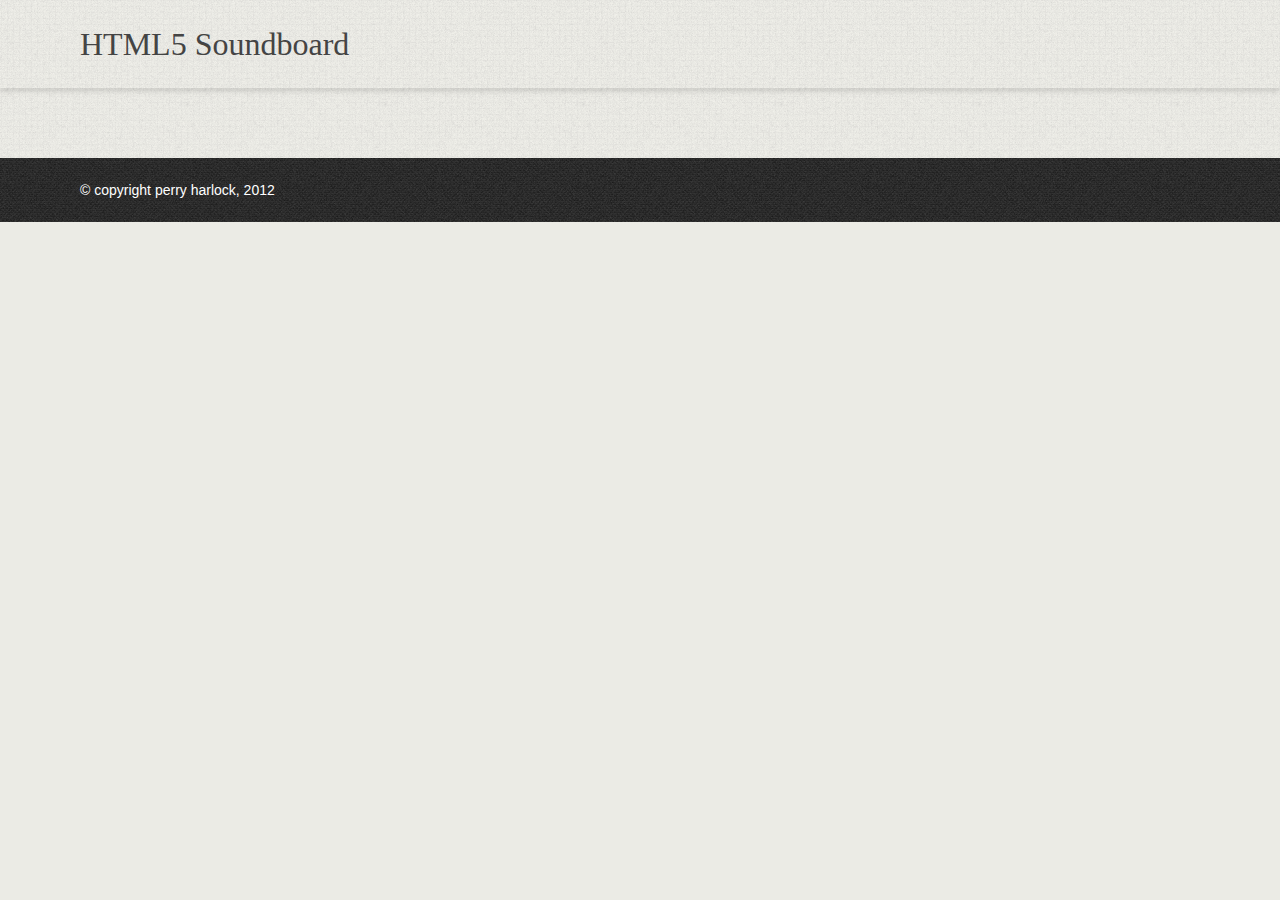
<file: index.html>
﻿<!DOCTYPE html>

<html lang="en-GB">

<head>

	<meta charset="utf-8" />
    <title>Soundboard</title>

    <!-- Meta information - for search engines and other clever web bits --> 
    <meta property="og:title" content="ph webs soundboard" />
	<meta property="og:type" content="website" />
	<meta property="og:url" content="http://www.phwebs.co.uk" />
	<meta property="og:image" content="http://www.phwebs.co.uk/img/kitten.png" />

    <meta name="description" content = "HTML5 soundboard" />
	<meta name="keywords" content="keywords"/>

 	<!-- For mobile devices. -->
	<meta name="viewport" content="width=device-width"/>

	<!-- This site had been built using LESS. This is the compiled and minified CSS
	To see the individual LESS files navigate to www.website.co.uk/less/
	This will show you the individual less files :-) -->
	<link rel="stylesheet" href="css/main.css" type="text/css" media="screen" />

	<!-- favicon and shortcut icons for mobile devices. -->
	<link rel="shortcut icon" href="favicon.ico" />
	<link rel="apple-touch-icon" href="touch-icon-iphone.png" />
	<link rel="apple-touch-icon" sizes="72x72" href="touch-icon-ipad.png" />
	<link rel="apple-touch-icon" sizes="114x114" href="touch-icon-iphone4.png" />

</head>

<!--[if IE 7]><body class="no-javascript ie7"><![endif]-->
<!--[if IE 8]><body class="no-javascript ie8"><![endif]-->
<!--[if IE 9]><body class="no-javascript ie9"><![endif]-->
<!--[if !IE]>-->
<body class="no-javascript">
<!--<![endif]-->
	<header>
		<div class="header">
			<div class="grid">
				<div class="col-12">
					<h1>HTML5 Soundboard</h1>
				</div>
			</div>
		</div>
	</header>

	<div class="grid">
		<div class="col-12 col-tablet-12">
			<section>
				<audio class="kitten" title="Kitten Clip">
					<source src="audio/kitten.mp3" />
					<source src="audio/kitten.ogg" />
				</audio>
				<audio class="puppy" title="Puppy Clip">
					<source src="audio/puppy.mp3" />
					<source src="audio/puppy.ogg" />
				</audio>
				<audio class="cow" title="Cow Clip">
					<source src="audio/cow.mp3" />
					<source src="audio/cow.ogg" />
				</audio>
				<audio class="chewbacca" title="Chewbacca Clip">
					<source src="audio/chewbacca.mp3" />
					<source src="audio/chewbacca.ogg" /> 
				</audio>
				<ul id="doc" class="list floated soundboard clearfix">
					<!-- Audio soundboard will go here -->
				</ul>
			</section>
		</div>
	</div>

	<footer>
		<div class="footer">
			<div class="grid">
				<div class="col-12">
					<small>&copy; copyright perry harlock, 2012</small>
				</div>
			</div>
		</div>
	</footer>

	<!-- Google Analytics -->
	

	<!-- Javascript loveliness. -->
	<script type="text/javascript" src="js/jquery-1.8.2.min.js"></script>
	<script type="text/javascript" src="js/script.js" ></script>

</body>
</html>
</file>
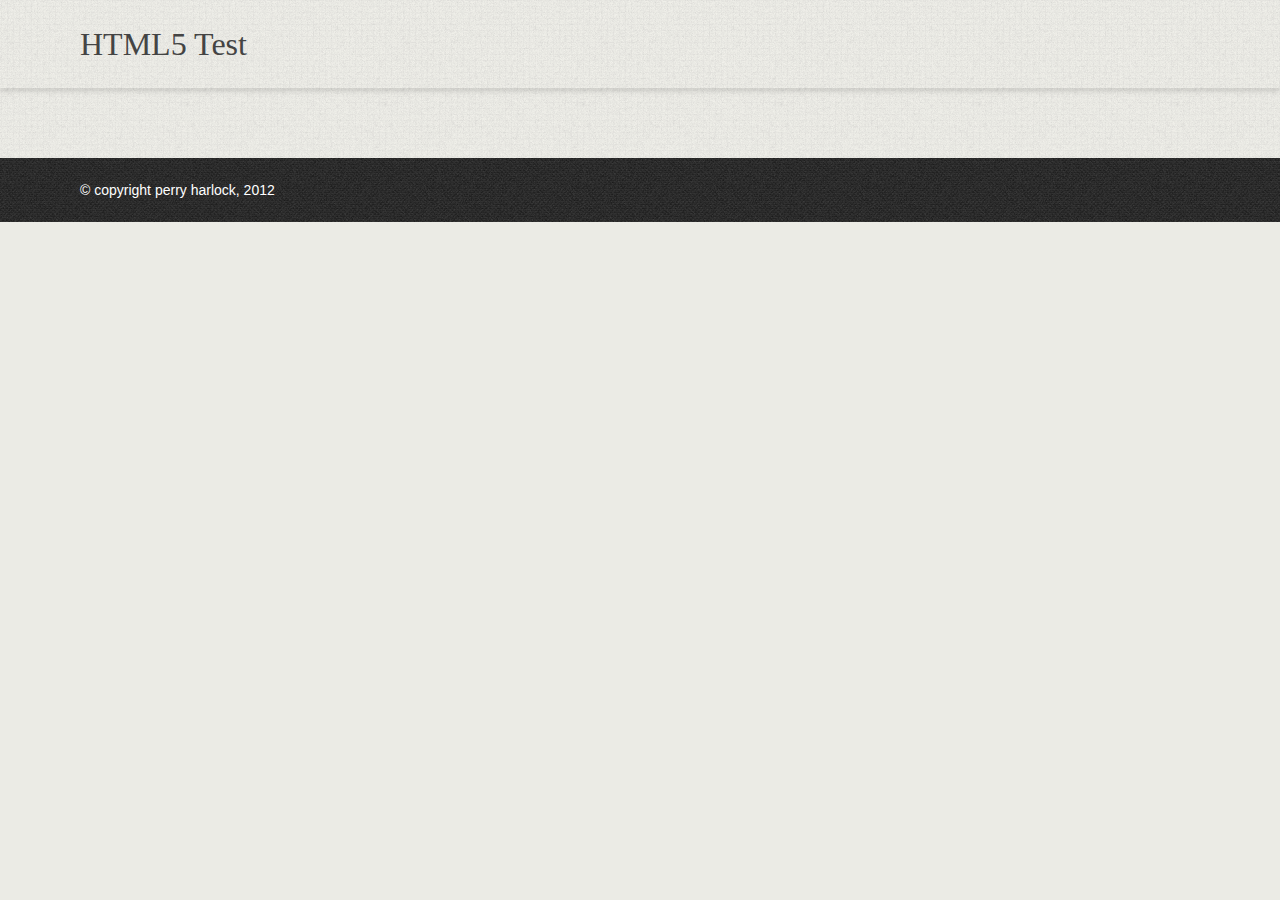
<file: soundboard.html>
﻿<!DOCTYPE html>

<html lang="en-GB">

<head>

	<meta charset="utf-8" />
    <title>Soundboard</title>

    <!-- Meta information - for search engines and other clever web bits --> 
    <meta property="og:title" content="ph webs soundboard" />
	<meta property="og:type" content="website" />
	<meta property="og:url" content="http://www.phwebs.co.uk" />
	<meta property="og:image" content="http://www.phwebs.co.uk/img/kitten.png" />

    <meta name="description" content = "Test HTML5 soundboard" />
	<meta name="keywords" content="keywords"/>

 	<!-- For mobile devices. -->
	<meta name="viewport" content="width=device-width"/>

	<!-- This site had been built using LESS. This is the compiled and minified CSS
	To see the individual LESS files navigate to www.website.co.uk/less/
	This will show you the individual less files :-) -->
	<link rel="stylesheet" href="css/main.css" type="text/css" media="screen" />

	<!-- favicon and shortcut icons for mobile devices. -->
	<link rel="shortcut icon" href="favicon.ico" />
	<link rel="apple-touch-icon" href="touch-icon-iphone.png" />
	<link rel="apple-touch-icon" sizes="72x72" href="touch-icon-ipad.png" />
	<link rel="apple-touch-icon" sizes="114x114" href="touch-icon-iphone4.png" />

</head>

<!--[if IE 7]><body class="no-javascript ie7"><![endif]-->
<!--[if IE 8]><body class="no-javascript ie8"><![endif]-->
<!--[if IE 9]><body class="no-javascript ie9"><![endif]-->
<!--[if !IE]>-->
<body class="no-javascript">
<!--<![endif]-->
	<header>
		<div class="header">
			<div class="grid">
				<div class="col-12">
					<h1>HTML5 Test</h1>
				</div>
			</div>
		</div>
	</header>

	<div class="grid">
		<div class="col-12 col-tablet-12">
			<section>
				<audio class="kitten" title="Kitten Clip">
					<source src="audio/kitten.mp3" />
					<source src="audio/kitten.ogg" />
				</audio>
				<audio class="puppy" title="Puppy Clip">
					<source src="audio/puppy.mp3" />
					<source src="audio/puppy.ogg" />
				</audio>
				<audio class="cow" title="Cow Clip">
					<source src="audio/cow.mp3" />
					<source src="audio/cow.ogg" />
				</audio>
				<audio class="chewbacca" title="Chewbacca Clip">
					<source src="audio/chewbacca.mp3" />
					<source src="audio/chewbacca.ogg" /> 
				</audio>
				<ul id="doc" class="list floated soundboard clearfix">
					<!-- Audio soundboard will go here -->
				</ul>
			</section>
		</div>
	</div>

	<footer>
		<div class="footer">
			<div class="grid">
				<div class="col-12">
					<small>&copy; copyright perry harlock, 2012</small>
				</div>
			</div>
		</div>
	</footer>

	<!-- Google Analytics -->
	

	<!-- Javascript loveliness. -->
	<script type="text/javascript" src="js/jquery-1.8.2.min.js"></script>
	<script type="text/javascript" src="js/script.js" ></script>

</body>
</html>
</file>
<file: css/main.css>
html,body,div,span,applet,object,iframe,h1,h2,h3,h4,h5,h6,p,blockquote,pre,a,abbr,acronym,address,big,cite,code,del,dfn,em,img,ins,kbd,q,s,samp,small,strike,strong,sub,sup,tt,var,b,u,i,center,dl,dt,dd,ol,ul,li,fieldset,form,label,legend,table,caption,tbody,tfoot,thead,tr,th,td,article,aside,canvas,details,embed,figure,figcaption,footer,header,hgroup,menu,nav,output,ruby,section,summary,time,mark,audio,video{border:0;font-size:100%;font:inherit;vertical-align:baseline;margin:0;padding:0}article,aside,details,figcaption,figure,footer,header,hgroup,menu,nav,section{display:block}body{line-height:1}ol,ul{list-style:none}blockquote,q{quotes:none}blockquote:before,blockquote:after,q:before,q:after{content:none}table{border-collapse:collapse;border-spacing:0}.clearfix{zoom:1}.clearfix:before,.clearfix:after{display:table;content:''}.clearfix:after{clear:both}html{font-size:62.5%;background-color:#ebebe5;color:#444}body{font-size:16px;font-size:1.6rem;line-height:1.5;font-family:Arial,"Helvetica Neue",Helvetica,sans-serif;background:#ebebe5 url(../img/style/bg-texture.png) fixed repeat center top}.grid{margin:0 auto}p{margin-bottom:26px;margin-bottom:2.6rem}ol p,ul p,dl p{margin-top:0;margin-bottom:0}h1,.h1,h2,.h2,h3,.h3,h4,.h4,h5,.h5,.h6,h6{margin-top:20px;margin-top:2rem;margin-bottom:20px;margin-bottom:2rem;font-family:Georgia,Times,"Times New Roman",serif;color:#444}h1,.h1{font-size:32px;font-size:3.2rem}h2,.h2{font-size:26px;font-size:2.6rem}h3,.h3{font-size:22px;font-size:2.2rem;margin-top:10px;margin-top:1rem;margin-bottom:10px;margin-bottom:1rem}h4,.h4{font-size:22px;font-size:2.2rem;margin-top:10px;margin-top:1rem;margin-bottom:10px;margin-bottom:1rem}h5,.h5{font-size:20px;font-size:2rem;margin-top:6px;margin-top:.6rem;margin-bottom:6px;margin-bottom:.6rem}h6,.h6{font-size:18px;font-size:1.8rem;margin-top:0!important;margin-bottom:0!important}a{color:#4e6d7d;text-decoration:none}a:hover,a:active{color:#3a525e;text-decoration:underline}a:visited{color:#27363e}strong{font-weight:700}small,sub,sup{font-size:14px;font-size:1.4rem}mark{background-color:#80fb5b}cite,em,q{font-style:italic}q:after{content:"”"}q:before{content:"“"}sub,sup{line-height:0;position:relative;vertical-align:baseline}sub{bottom:-.25em}sup{top:-.5em}abbr{border-bottom:dotted 1px}blockquote{padding-left:20px;border-left:solid 5px #9d9d9d}blockquote small:before{content:"-"}pre,code{font-family:Consolas,'Lucida Console',Monaco,monospace}code{background-color:#f6f6f6;border:solid 1px #ccc;padding:3px}pre code{display:block;padding:15px;background-color:#f6f6f6;border:solid 1px #ccc}table{width:100%;border-collapse:collapse;border-spacing:0}thead{border-top:1px solid #ccc}tr{border-left:1px solid #ccc}tr:nth-child(2n) td,tr:nth-child(2n) th{background-color:#f6f6f6}th,td{border-bottom:1px solid #ccc;border-right:1px solid #ccc;padding:5px 10px;background-color:#fff}th{background-color:#ddd;text-align:left;font-weight:700}ul,ol{margin-left:0;padding-left:26px;margin-top:20px;margin-top:2rem;margin-bottom:20px;margin-bottom:2rem}ul ul,ol ul,ul ol,ol ol,ul p,ol p{margin-top:0;margin-bottom:0}ul li{list-style-type:disc}ol li{list-style-type:decimal}.list{padding-left:0}.list li{list-style-type:none}.floated li{float:left}dt{font-weight:700}dd{padding-left:20px;margin-bottom:16px;margin-bottom:1.6rem;margin-left:0}.nav li{display:inline-block;*display:inline;*zoom:1;list-style:none;margin-left:10px}.box{border:solid 1px #9d9d9d;background-color:#fff;margin-bottom:26px}.box p:last-child{margin-bottom:0}.secondary-box{background-color:#d9d9d9;border:0;margin-bottom:26px}.secondary-box p:last-child{margin-bottom:0}.hidden{display:none}.crunch{margin-top:0!important;margin-bottom:0!important}.crunch-top{margin-top:0!important}.crunch-bottom{margin-bottom:0!important}.spaced{padding:15px!important}.figure{margin:20px}.pull-right{float:right!important}.pull-right.figure{margin-right:0;margin-top:0}.pull-left{float:left!important}.pull-left.figure{margin-left:0;margin-top:0}label{display:block;margin-top:20px;margin-top:2rem;font-size:19.2px;font-size:1.92rem}label span{color:#984428}label:first-child{margin-top:0}input[type='text'],input[type='email'],input[type='url'],input[type='tel'],input[type='search'],input[type='password'],textarea{height:20px;padding:8px;width:50%;background-color:#f6f6f6;-webkit-box-shadow:3px 3px 3px rgba(0,0,0,.075) inset;-moz-box-shadow:3px 3px 3px rgba(0,0,0,.075) inset;box-shadow:3px 3px 3px rgba(0,0,0,.075) inset;border:1px solid #ccc;color:#777;font-family:Arial,"Helvetica Neue",Helvetica,sans-serif;font-size:16px;font-size:1.6rem;-webkit-transition:all .5s ease-out;-moz-transition:all .5s ease-out;transition:all .5s ease-out}span.error{display:block;font-family:Arial,"Helvetica Neue",Helvetica,sans-serif;color:#984428;margin-top:0;font-size:15px;font-size:1.5rem;font-style:italic;-webkit-transition:all .5s ease-out;-moz-transition:all .5s ease-out;transition:all .5s ease-out}input.error{border:1px solid #e7b5a5;background-color:#fff}input[type='email'],input[type='url']{width:70%}textarea{width:90%;height:100px}.base-button{-webkit-border-top-right-radius:4px;-webkit-border-bottom-right-radius:4px;-webkit-border-bottom-left-radius:4px;-webkit-border-top-left-radius:4px;-moz-border-radius-topright:4px;-moz-border-radius-bottomright:4px;-moz-border-radius-bottomleft:4px;-moz-border-radius-topleft:4px;border-top-right-radius:4px;border-bottom-right-radius:4px;border-bottom-left-radius:4px;border-top-left-radius:4px;-moz-background-clip:padding;-webkit-background-clip:padding-box;background-clip:padding-box;padding:10px 20px;-webkit-box-shadow:3px 3px 3px rgba(0,0,0,.075) inset;-moz-box-shadow:3px 3px 3px rgba(0,0,0,.075) inset;box-shadow:3px 3px 3px rgba(0,0,0,.075) inset;cursor:pointer;font-family:Georgia,Times,"Times New Roman",serif;font-size:18px;font-size:1.8rem;border:solid 1px #bfbfbf}.base-button:hover{text-decoration:none}.button,button,input[type="submit"],input[type="button"]{-webkit-border-top-right-radius:4px;-webkit-border-bottom-right-radius:4px;-webkit-border-bottom-left-radius:4px;-webkit-border-top-left-radius:4px;-moz-border-radius-topright:4px;-moz-border-radius-bottomright:4px;-moz-border-radius-bottomleft:4px;-moz-border-radius-topleft:4px;border-top-right-radius:4px;border-bottom-right-radius:4px;border-bottom-left-radius:4px;border-top-left-radius:4px;-moz-background-clip:padding;-webkit-background-clip:padding-box;background-clip:padding-box;padding:10px 20px;-webkit-box-shadow:3px 3px 3px rgba(0,0,0,.075) inset;-moz-box-shadow:3px 3px 3px rgba(0,0,0,.075) inset;box-shadow:3px 3px 3px rgba(0,0,0,.075) inset;cursor:pointer;font-family:Georgia,Times,"Times New Roman",serif;font-size:18px;font-size:1.8rem;border:solid 1px #bfbfbf;background-color:#b6b6b6;color:#fff}.button:hover,button:hover,input[type="submit"]:hover,input[type="button"]:hover{text-decoration:none}.button:hover,button:hover,input[type="submit"]:hover,input[type="button"]:hover,.button:active,button:active,input[type="submit"]:active,input[type="button"]:active,.button:focus,button:focus,input[type="submit"]:focus,input[type="button"]:focus{background-color:#c3c3c3;color:#f2f2f2}.secondary-btn{-webkit-border-top-right-radius:4px;-webkit-border-bottom-right-radius:4px;-webkit-border-bottom-left-radius:4px;-webkit-border-top-left-radius:4px;-moz-border-radius-topright:4px;-moz-border-radius-bottomright:4px;-moz-border-radius-bottomleft:4px;-moz-border-radius-topleft:4px;border-top-right-radius:4px;border-bottom-right-radius:4px;border-bottom-left-radius:4px;border-top-left-radius:4px;-moz-background-clip:padding;-webkit-background-clip:padding-box;background-clip:padding-box;padding:10px 20px;-webkit-box-shadow:3px 3px 3px rgba(0,0,0,.075) inset;-moz-box-shadow:3px 3px 3px rgba(0,0,0,.075) inset;box-shadow:3px 3px 3px rgba(0,0,0,.075) inset;cursor:pointer;font-family:Georgia,Times,"Times New Roman",serif;font-size:18px;font-size:1.8rem;border:solid 1px #bfbfbf;background-color:#b4ab95;color:#fff}.secondary-btn:hover{text-decoration:none}.secondary-btn:hover{background-color:#bfb7a4;color:#f2f2f2}.highlight-btn{-webkit-border-top-right-radius:4px;-webkit-border-bottom-right-radius:4px;-webkit-border-bottom-left-radius:4px;-webkit-border-top-left-radius:4px;-moz-border-radius-topright:4px;-moz-border-radius-bottomright:4px;-moz-border-radius-bottomleft:4px;-moz-border-radius-topleft:4px;border-top-right-radius:4px;border-bottom-right-radius:4px;border-bottom-left-radius:4px;border-top-left-radius:4px;-moz-background-clip:padding;-webkit-background-clip:padding-box;background-clip:padding-box;padding:10px 20px;-webkit-box-shadow:3px 3px 3px rgba(0,0,0,.075) inset;-moz-box-shadow:3px 3px 3px rgba(0,0,0,.075) inset;box-shadow:3px 3px 3px rgba(0,0,0,.075) inset;cursor:pointer;font-family:Georgia,Times,"Times New Roman",serif;font-size:18px;font-size:1.8rem;border:solid 1px #bfbfbf;background-color:#f88a08;color:#fff}.highlight-btn:hover{text-decoration:none}.highlight-btn:hover{background-color:#f99621;color:#f2f2f2}.button-group .button{float:left;-webkit-border-top-right-radius:0;-webkit-border-bottom-right-radius:0;-webkit-border-bottom-left-radius:0;-webkit-border-top-left-radius:0;-moz-border-radius-topright:0;-moz-border-radius-bottomright:0;-moz-border-radius-bottomleft:0;-moz-border-radius-topleft:0;border-top-right-radius:0;border-bottom-right-radius:0;border-bottom-left-radius:0;border-top-left-radius:0;-moz-background-clip:padding;-webkit-background-clip:padding-box;background-clip:padding-box;border-right:0}.button-group .button.first{-webkit-border-top-right-radius:0;-webkit-border-bottom-right-radius:0;-webkit-border-bottom-left-radius:4px;-webkit-border-top-left-radius:4px;-moz-border-radius-topright:0;-moz-border-radius-bottomright:0;-moz-border-radius-bottomleft:4px;-moz-border-radius-topleft:4px;border-top-right-radius:0;border-bottom-right-radius:0;border-bottom-left-radius:4px;border-top-left-radius:4px;-moz-background-clip:padding;-webkit-background-clip:padding-box;background-clip:padding-box}.button-group .button.last{-webkit-border-top-right-radius:4px;-webkit-border-bottom-right-radius:4px;-webkit-border-bottom-left-radius:0;-webkit-border-top-left-radius:0;-moz-border-radius-topright:4px;-moz-border-radius-bottomright:4px;-moz-border-radius-bottomleft:0;-moz-border-radius-topleft:0;border-top-right-radius:4px;border-bottom-right-radius:4px;border-bottom-left-radius:0;border-top-left-radius:0;-moz-background-clip:padding;-webkit-background-clip:padding-box;background-clip:padding-box;border-right:solid 1px #bfbfbf}.grid{-webkit-box-sizing:border-box;-moz-box-sizing:border-box;box-sizing:border-box;max-width:1200px;*width:920px;padding-left:20px;padding-right:20px;zoom:1}.grid:before,.grid:after{display:table;content:''}.grid:after{clear:both}.grid .grid{padding-left:0;padding-right:0}.col-1,.col-2,.col-3,.col-4,.col-5,.col-6,.col-7,.col-8,.col-9,.col-10,.col-11,.col-12{-webkit-box-sizing:border-box;-moz-box-sizing:border-box;box-sizing:border-box;display:block;float:left;padding-left:20px;padding-right:20px}.col-clear{clear:left}.ie-clear{display:none;*display:block;*clear:both}.col-hide{display:none}.col-gutterless{padding-left:0;padding-right:0;*padding-left:20px;*padding-right:20px}.col-1{width:8.333333333333334%;*width:36px}.col-2{width:16.666666666666668%;*width:112px}.col-3{width:25%;*width:188px}.col-4{width:33.333333333333336%;*width:264px}.col-5{width:41.66666666666667%;*width:340px}.col-6{width:50%;*width:416px}.col-7{width:58.333333333333336%;*width:492px}.col-8{width:66.66666666666667%;*width:568px}.col-9{width:75%;*width:644px}.col-10{width:83.33333333333334%;*width:720px}.col-11{width:91.66666666666667%;*width:796px}.col-12{width:100%;*width:872px}.grid .grid{*width:auto}.grid .grid .col-1,.grid .grid .col-2,.grid .grid .col-3,.grid .grid .col-4,.grid .grid .col-5,.grid .grid .col-6,.grid .grid .col-7,.grid .grid .col-8,.grid .grid .col-9,.grid .grid .col-10,.grid .grid .col-11,.grid .grid .col-12{*width:auto;*float:none}@media (max-width: 768px){.col-4,.col-5,.col-7,.col-8,.col-9,.col-10,.col-11,.col-12{ width:100%;*width:872px}.col-clear{clear:none}.col-hide{display:block}.col-1{width:16.666666666666668%;*width:112px}.col-2{width:33.333333333333336%;*width:264px}.col-3{width:50%;*width:416px}.col-tablet-1{width:8.333333333333334%;*width:36px}.col-tablet-2{width:16.666666666666668%;*width:112px}.col-tablet-3{width:25%;*width:188px}.col-tablet-4{width:33.333333333333336%;*width:264px}.col-tablet-5{width:41.66666666666667%;*width:340px}.col-tablet-6{width:50%;*width:416px}.col-tablet-7{width:58.333333333333336%;*width:492px}.col-tablet-8{width:66.66666666666667%;*width:568px}.col-tablet-9{width:75%;*width:644px}.col-tablet-10{width:83.33333333333334%;*width:720px}.col-tablet-11{width:91.66666666666667%;*width:796px}.col-tablet-12{width:100%;*width:872px}.col-tablet-clear{clear:left}.col-tablet-hide{display:none}}@media (max-width: 380px){.col-1,.col-2,.col-3,.col-4,.col-5,.col-6,.col-7,.col-8,.col-9,.col-10,.col-11,.col-12{ width:100%;*width:872px}.col-clear,.col-tablet-clear{clear:none}.col-hide,.col-tablet-hide{display:block}.col-mobile-1{width:8.333333333333334%;*width:36px}.col-mobile-2{width:16.666666666666668%;*width:112px}.col-mobile-3{width:25%;*width:188px}.col-mobile-4{width:33.333333333333336%;*width:264px}.col-mobile-5{width:41.66666666666667%;*width:340px}.col-mobile-6{width:50%;*width:416px}.col-mobile-7{width:58.333333333333336%;*width:492px}.col-mobile-8{width:66.66666666666667%;*width:568px}.col-mobile-9{width:75%;*width:644px}.col-mobile-10{width:83.33333333333334%;*width:720px}.col-mobile-11{width:91.66666666666667%;*width:796px}.col-mobile-12{width:100%;*width:872px}.col-mobile-clear{clear:left}.col-mobile-hide{display:none}}.header{-webkit-box-shadow:0 4px 4px rgba(0,0,0,.1);-moz-box-shadow:0 4px 4px rgba(0,0,0,.1);box-shadow:0 4px 4px rgba(0,0,0,.1);margin-bottom:30px;margin-bottom:3rem}.footer{background:url("../img/style/footer-bg.png") repeat scroll 0 0 #2e2e2e;padding-top:20px;padding-bottom:20px;color:#fff}audio{display:none}.soundboard li{width:50%;margin-bottom:20px;margin-bottom:2rem}.soundboard li a{display:block;margin-right:20px;background-repeat:no-repeat;background-position:center center;height:140px;min-width:140px;text-indent:-9999px}.soundboard li a:hover{-moz-opacity:.8;-khtml-opacity:.8;-webkit-opacity:.8;opacity:.8;filter:alpha(opacity=80)}.soundboard li a.puppy{background-image:url(../img/puppy.png)}.soundboard li a.kitten{background-image:url(../img/kitten.png)}.soundboard li a.cow{background-image:url(../img/cow.png)}.soundboard li a.chewbacca{background-image:url(../img/chewbacca.png)}.soundboard li:nth-child(even) a{margin-right:0}
/* This beautiful CSS-File has been crafted with LESS (lesscss.org) and compiled by simpLESS (wearekiss.com/simpless) */
</file>
